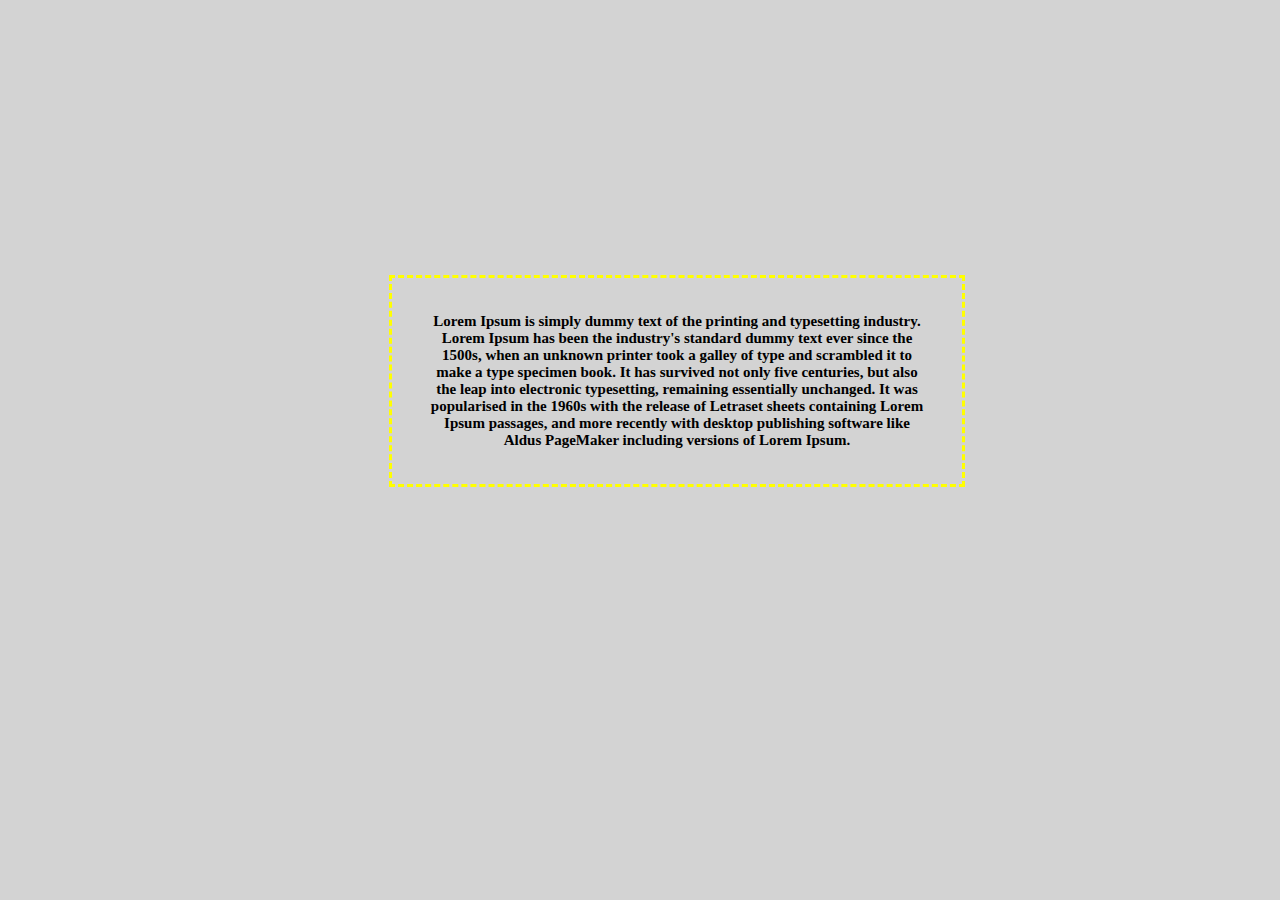
<file: Assignments/Unit_1/Assignment_2/index.html>
<!DOCTYPE html>
<html>
<head>
	<!-- Title used by search engines for ranking and by browsers to keep track of tabs -->
	<title>Unit #1 Assignment #2</title>
	<!-- links the html and css file together. Without this, the CSS won't be applied to the webpage. -->
	<link rel="stylesheet" href="style.css">
</head>
<body>
	<h1>
		Lorem Ipsum is simply dummy text of the printing and typesetting industry. Lorem Ipsum has been the industry's standard dummy text ever since the 1500s, when an unknown printer took a galley of type and scrambled it to make a type specimen book. It has survived not only five centuries, but also the leap into electronic typesetting, remaining essentially unchanged. It was popularised in the 1960s with the release of Letraset sheets containing Lorem Ipsum passages, and more recently with desktop publishing software like Aldus PageMaker including versions of Lorem Ipsum.
	</h1>
</body>
</html>
</file>
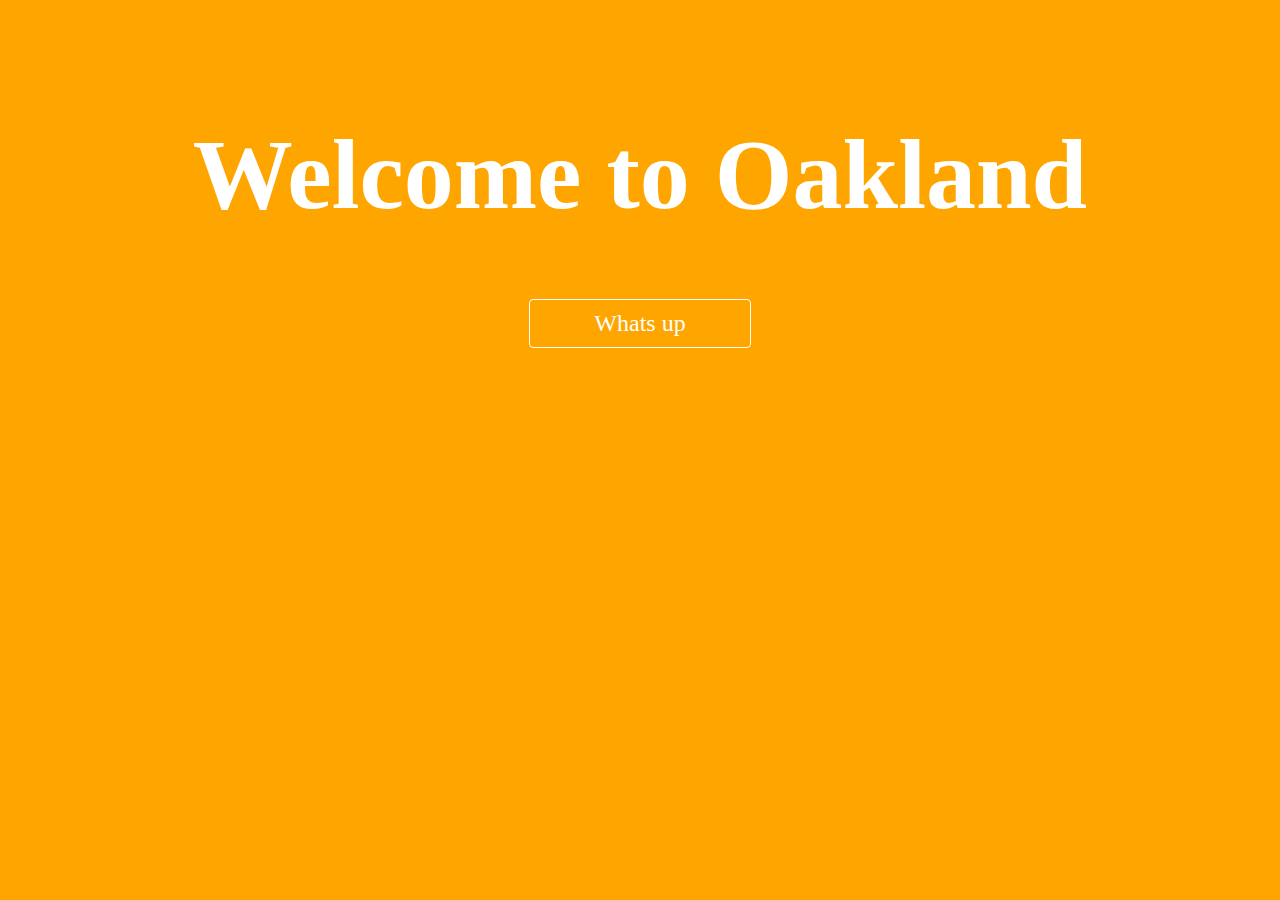
<file: Assignments/Unit_2/Assignment_2/index.html>
<!DOCTYPE html>
<html>
<head>
	<!-- Title used by search engines for ranking and by browsers to keep track of tabs -->
	<title>Unit #2 Assignment #2</title>
	<!-- links the html and css file together. Without this, the CSS won't be applied to the webpage. -->
	<link rel="stylesheet" href="style.css">
</head>
<body>
	<h1 id="title">Hood Certified</h1>
	<div id="random-btn">Whats up</div>
</body>
<script src="index.js"></script>
</html>
</file>
<file: Assignments/Unit_1/Assignment_2/style.css>
/*Removes any prexisting padding or marginal space from the html and body elements.*/

html body {
	margin: 3px;
	padding: 4px;
	/*Remove this background-color! It is here to make sure that the css and html are linked.*/
	background-color: lightgray;
}

/*Remove this h1 Rule! */


	

h1{
	margin:5px;
	padding:35px;
	width:500px;
	border-style:dashed;
	border-color: yellow;
	font-size: 15px;
	text-align: center;
	 position: absolute;
    left:30%;
    top:30%;

}
</file>
<file: Assignments/Unit_2/Assignment_2/style.css>
/*Removes any prexisting padding or marginal space from the html and body elements.*/

html body {
	margin: 0;
	padding: 0;
	/*Remove this background-color! It is here to make sure that the css and html are linked.*/
	background-color: #5abaf3;
	text-align: center;
}

/*Remove this h1 Rule! */

h1 {
	text-align: center;
	padding-top: 50px;
	color: white;
	font-size: 100px;
}

#random-btn {
	text-align: center;
	padding: 10px;
	font-size: 24px;
	border-radius: 4px;
	border: white 1px solid;
	width: 200px;
	margin: 0 auto;
	color: white;
	transition: .5s;

}

#random-btn:hover {
	cursor: pointer;
	background-color: rgba(255, 255, 255, 0.25);

}
</file>
